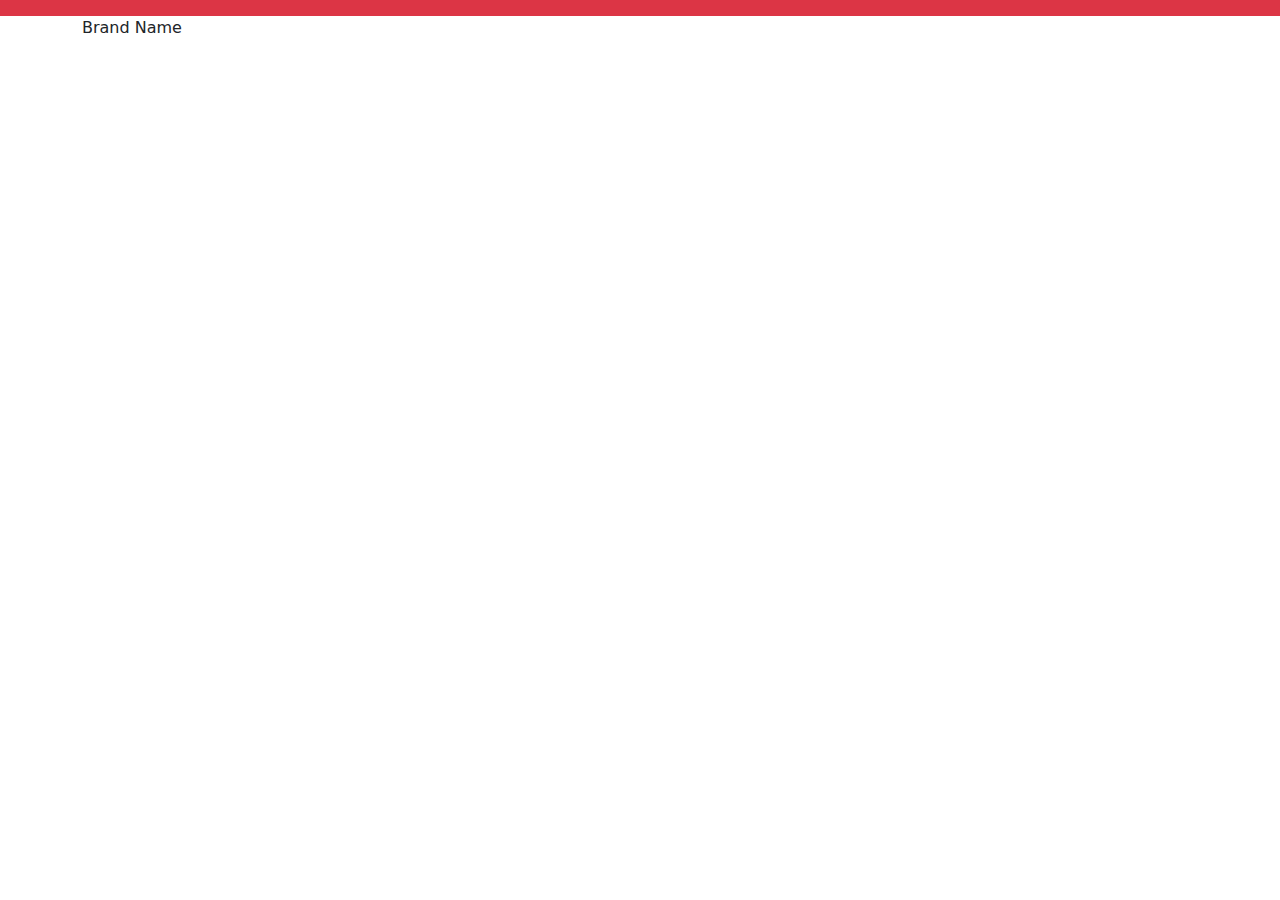
<file: cc.html>
<!DOCTYPE html>
<html lang="en">
<head>
    <meta charset="UTF-8">
    <meta name="viewport" content="width=device-width, initial-scale=1.0">
    <title>Document</title>
    <link rel="stylesheet" href="./bootstrap-5.3.7-dist/css/bootstrap.css">

    <nav class="navbar navbar-expand-lg bg-danger" data-bs-theme="dark"></nav>
    <div class="container-lg">
        <a href="/" class="navbar-brand">Brand Name</a>

        <button  class="navbar-toggler shadow-none border-0" data-bs-toggle="offcanvas" data-bs-target="#menu">
            <span class="navbar-toggler-icon"></span>
        </button>

    </div>


</head>
<body>
    <script src="./bootstrap-5.3.7-dist/js/bootstrap.bundle.min.js"></script>
</body>
</html>
</file>
